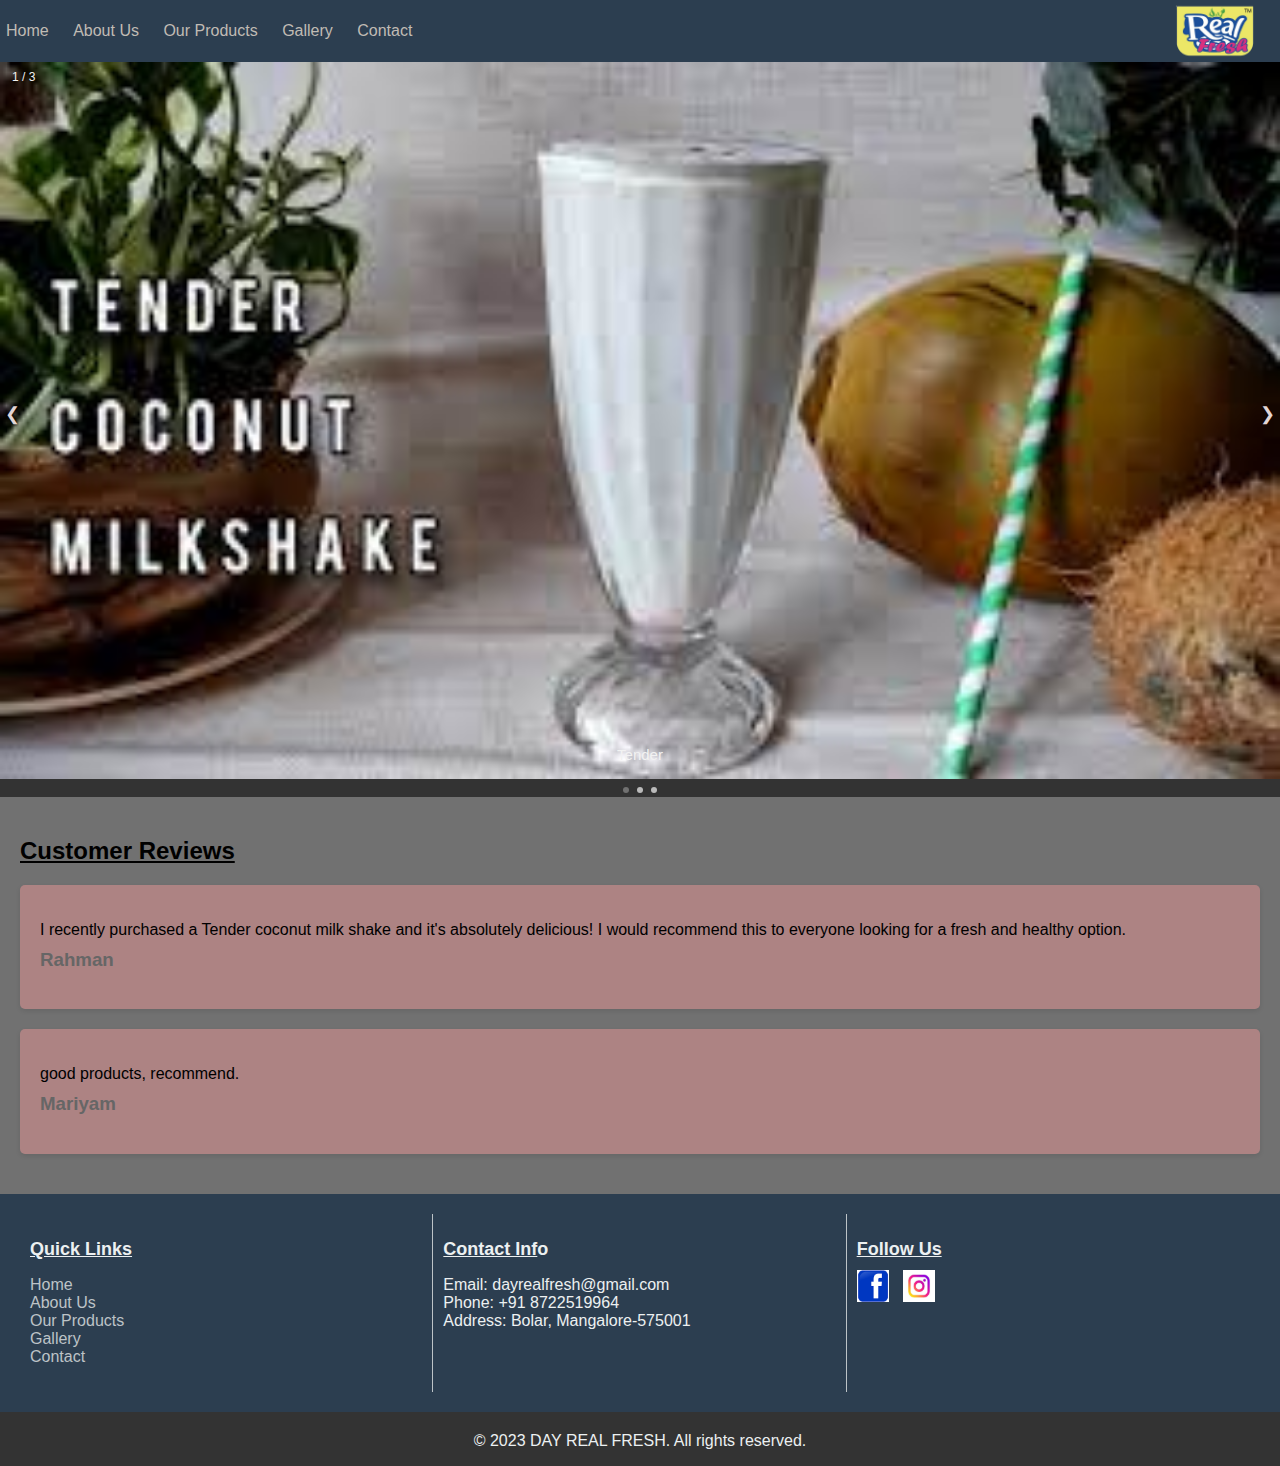
<file: index.html>
<!DOCTYPE html>
<html lang="en">
<head>
 <meta charset="UTF-8">
 <meta name="viewport" content="width=device-width, initial-scale=1.0">
 <link rel="shortcut icon" href="images/logo.png" type="">
 <title>Home|DAY REAL FRESH</title>
 <link rel="stylesheet" href="style.css">
<body>
  <!-- header starts -->
  <nav>
    <ul>
      <li><a href="index.html">Home</a></li>
      <li><a href="aboutus.html">About Us</a></li>
      <li><a href="products.html">Our Products</a></li>
      <li><a href="gallery.html">Gallery</a></li>
      <li><a href="contact.html">Contact</a></li>
      <img src="images\logo.png" alt="Logo" height="120" class="right">
    </ul>
  </nav>
</head>
    <!-- header ends -->

    <!-- slideshow starts -->
    <div class="slideshow-container">
    
    <div class="mySlides fade">
      <div class="numbertext">1 / 3</div>
      <img src="images/1.jpeg" alt="img" style="width:100%">
      <div class="text">Tender</div>
    </div>
    
    <div class="mySlides fade">
      <div class="numbertext">2 / 3</div>
      <img src="images/2.jpeg" alt="img" style="width:100%">
      <div class="text">Tender</div>
    </div>
    
    <div class="mySlides fade">
      <div class="numbertext">3 / 3</div>
      <img src="images/3.jpeg" alt="img" style="width:100%">
      <div class="text">Tender</div>
    </div>
    
    <a class="prev" onclick="plusSlides(-1)">❮</a>
    <a class="next" onclick="plusSlides(1)">❯</a>
    
    </div>
    <brs>
    <div style="text-align:center">
      <span class="dot" onclick="currentSlide(1)"></span> 
      <span class="dot" onclick="currentSlide(2)"></span> 
      <span class="dot" onclick="currentSlide(3)"></span> 
    </div>
    <!-- slideshow ends -->

    <!-- Customer Reviews starts -->
    <section class="customer-review">
      <h2><u>Customer Reviews</u></h2>
      <div class="review-card">
        <p class="review-text">I recently purchased a Tender coconut milk shake and it's absolutely delicious! I would recommend this to everyone looking for a fresh and healthy option.</p>
        <h3 class="customer-name">Rahman</h3>
      </div>
      <div class="review-card">
        <p class="review-text">good products, recommend.</p>
        <h3 class="customer-name">Mariyam</h3>
      </div>
   </section>
   <!-- Customer Reviews end -->

   <!-- footer section starts --> 
   <footer>
    <div class="footer-container">
      <div class="footer-column">
        <h2><u>Quick Links</u></h2>
        <ul>
          <li><a href="index.html">Home</a></li>
          <li><a href="aboutus.html">About Us</a></li>
          <li><a href="products.html">Our Products</a></li>
          <li><a href="gallery.html">Gallery</a></li>
          <li><a href="contact.html">Contact</a></li>
        </ul>
      </div>
    <div class="footer-column">
      <h2><u>Contact Inf</u>o</h2>
      <ul>
        <li>Email: dayrealfresh@gmail.com</li>
        <li>Phone: +91 8722519964</li>
        <li>Address: Bolar, Mangalore-575001</li>
      </ul>
    </div>
    
    <div class="footer-column">
      <h2><u>Follow Us</u></h2>
      <div class="social-media-icons">
        <a href="https://www.instagram.com/realfresh05/?hl=en"><img src="images/facebook.png" alt="Facebook" height="32" width="32"></a>
        <a href="https://www.instagram.com/realfresh05/?hl=en"><img src="images/insta.jfif" alt="Instagram" height="32" width="32"></a>
      </div>
    </div>
    </div>
     <p class="copyright">© 2023 DAY REAL FRESH. All rights reserved.</p> 
    </footer>
    <!-- footer section ends -->
    <script src="script.js"></script>
</body>
</html>
</file>
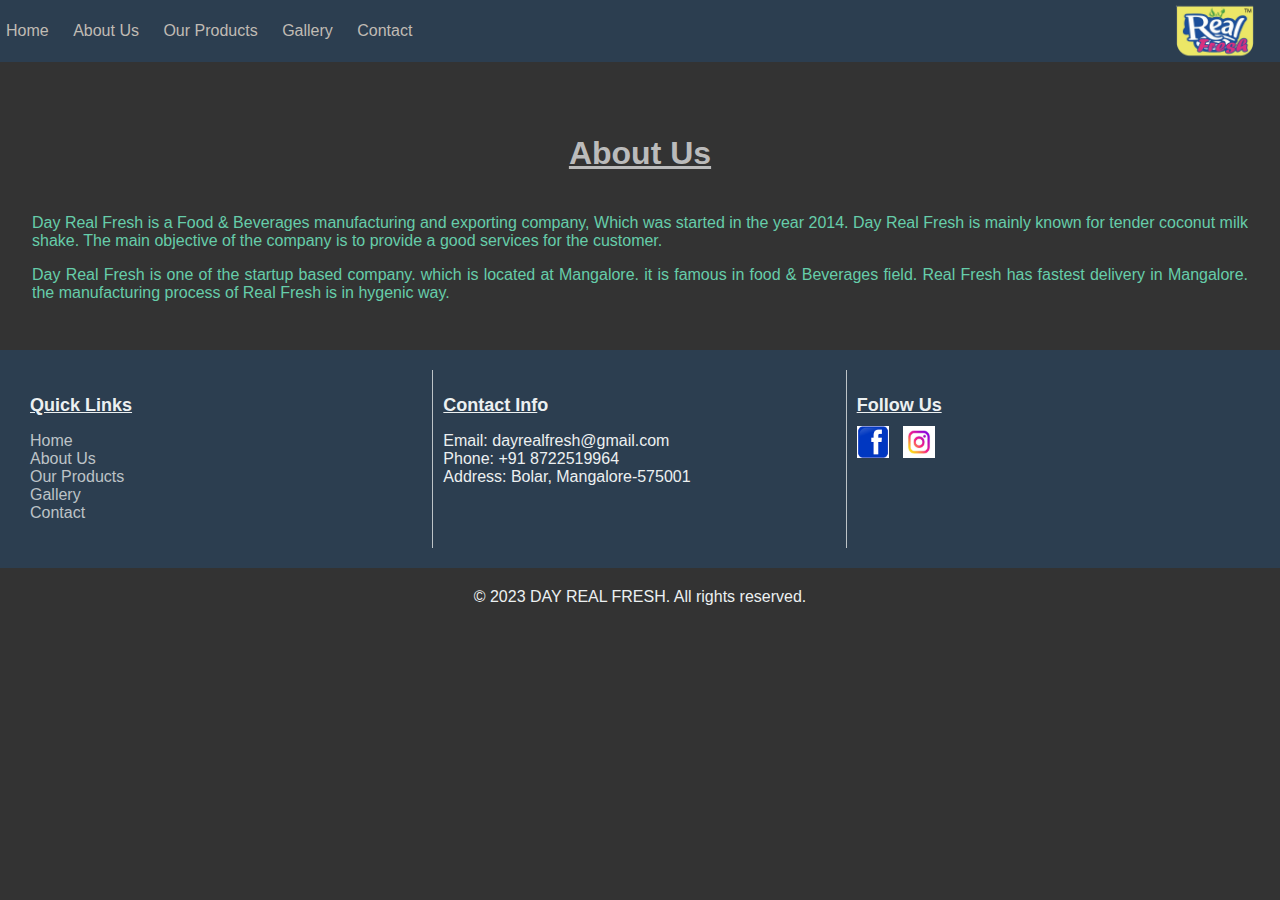
<file: about.html>
<!DOCTYPE html>
<html lang="en">
<head>
 <meta charset="UTF-8">
 <meta name="viewport" content="width=device-width, initial-scale=1.0">
 <link rel="shortcut icon" href="images/logo.png" type="">
 <title>About Us|DAY REAL FRESH</title>
  <link rel="stylesheet" href="style.css">
<body>
    <!-- header starts -->
   <nav>
    <ul>
      <li><a href="index.html">Home</a></li>
      <li><a href="aboutus.html">About Us</a></li>
      <li><a href="products.html">Our Products</a></li>
      <li><a href="gallery.html">Gallery</a></li>
      <li><a href="contact.html">Contact</a></li>
      <img src="images\logo.png" alt="Logo" height="120" class="right">
    </ul>
 </nav>
    </head>
    <!-- header ends -->

    <!-- about section starts -->
    <section class="about-us">
      <h1><u>About Us</u></h1>
      <p>
        Day Real Fresh is a Food & Beverages manufacturing and exporting company, Which was started in the year 2014. Day Real Fresh is mainly known for tender coconut milk shake. The main objective of the company is to provide a good services for the customer.
      </p>
      <p>
        Day Real Fresh is one of the startup based company. which is located at Mangalore. it is famous in food & Beverages field. Real Fresh has fastest delivery in Mangalore. the manufacturing process of Real Fresh is in hygenic way.
      </p>
  </section>
    <!-- about section ends -->

    <!-- footer section starts --> 
   <footer>
      <div class="footer-container">
        <div class="footer-column">
          <h2><u>Quick Links</u></h2>
          <ul>
            <li><a href="index.html">Home</a></li>
            <li><a href="aboutus.html">About Us</a></li>
            <li><a href="products.html">Our Products</a></li>
            <li><a href="gallery.html">Gallery</a></li>
            <li><a href="contact.html">Contact</a></li>
          </ul>
        </div>
      <div class="footer-column">
        <h2><u>Contact Inf</u>o</h2>
        <ul>
          <li>Email: dayrealfresh@gmail.com</li>
          <li>Phone: +91 8722519964</li>
          <li>Address: Bolar, Mangalore-575001</li>
        </ul>
      </div>
      
      <div class="footer-column">
        <h2><u>Follow Us</u></h2>
        <div class="social-media-icons">
          <a href="https://www.instagram.com/realfresh05/?hl=en"><img src="images/facebook.png" alt="Facebook" height="32" width="32"></a>
          <a href="https://www.instagram.com/realfresh05/?hl=en"><img src="images/insta.jfif" alt="Instagram" height="32" width="32"></a>
        </div>
      </div>
      </div> <p class="copyright">© 2023 DAY REAL FRESH. All rights reserved.</p>
    </footer>
    <!-- footer section ends -->
      <script src="script.js"></script>
  </body>
  </html>
</file>
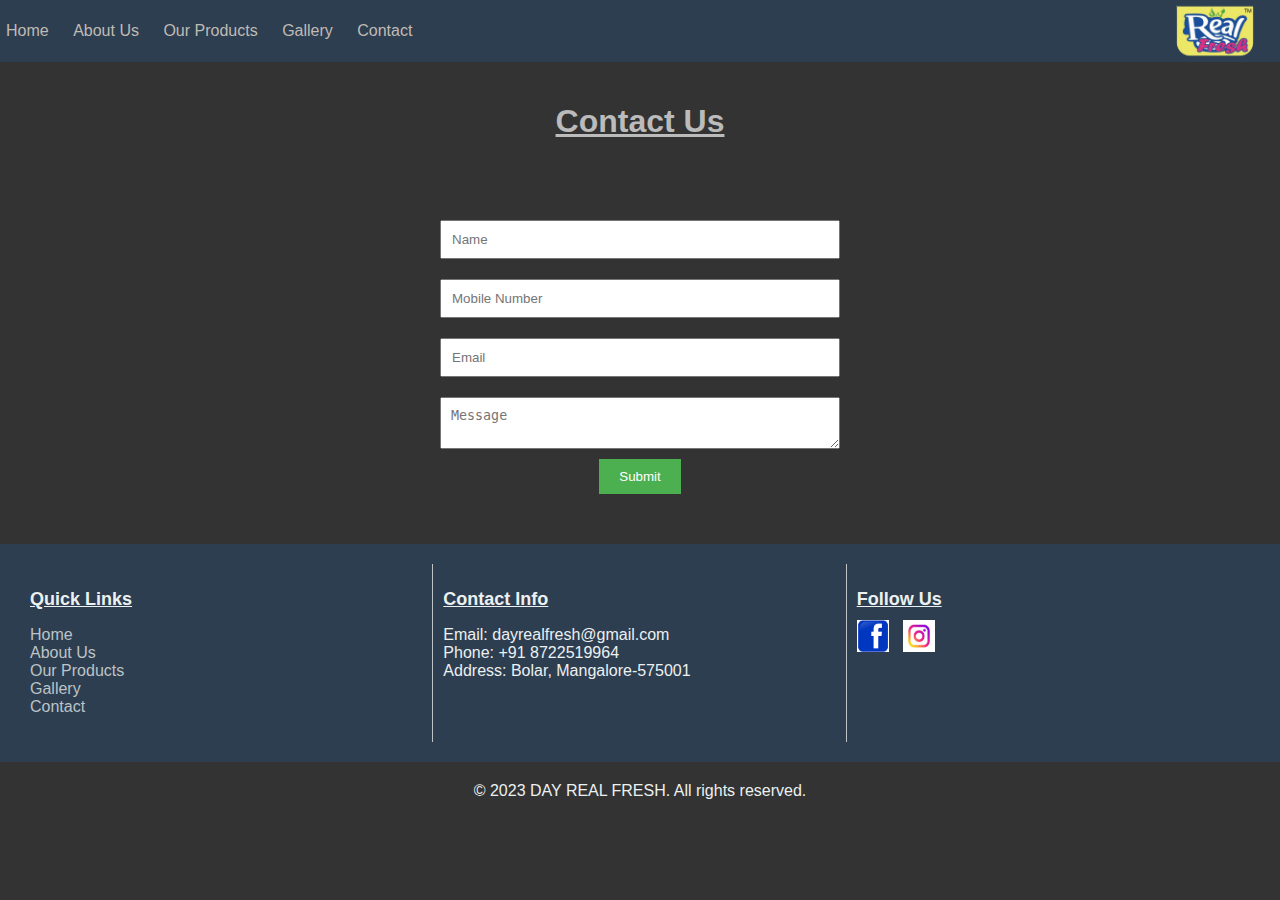
<file: contact.html>
<!DOCTYPE html>
<html lang="en">
<head>
 <meta charset="UTF-8">
 <meta name="viewport" content="width=device-width, initial-scale=1.0">
 <link rel="shortcut icon" href="images/logo.png" type="">
 <title>Contact|DAY REAL FRESH</title>
  <link rel="stylesheet" href="style.css">
<body>
  <!-- header starts -->
   <nav>
    <ul>
      <li><a href="index.html">Home</a></li>
      <li><a href="aboutus.html">About Us</a></li>
      <li><a href="products.html">Our Products</a></li>
      <li><a href="gallery.html">Gallery</a></li>
      <li><a href="contact.html">Contact</a></li>
      <img src="images\logo.png" alt="Logo" height="120" class="right">
    </ul>
 </nav>
    </head>
    <!-- header ends -->
    
    <!-- contact section starts -->
    <h1><u>Contact Us</u></h1>
    <form class="contact-form">
      <input type="text" name="name" placeholder="Name" required>
      <input type="text" name="mobile" placeholder="Mobile Number" required>
      <input type="email" name="email" placeholder="Email" required>
      <textarea name="message" placeholder="Message" required></textarea>
      <input type="submit" value="Submit">
  </form>
  </div>
    <!-- footer section starts --> 
   <footer>
      <div class="footer-container">
        <div class="footer-column">
          <h2><u>Quick Links</u></h2>
          <ul>
            <li><a href="index.html">Home</a></li>
            <li><a href="aboutus.html">About Us</a></li>
            <li><a href="products.html">Our Products</a></li>
            <li><a href="gallery.html">Gallery</a></li>
            <li><a href="contact.html">Contact</a></li>
          </ul>
        </div>
      <div class="footer-column">
        <h2><u>Contact Info</u></h2>
        <ul>
          <li>Email: dayrealfresh@gmail.com</li>
          <li>Phone: +91 8722519964</li>
          <li>Address: Bolar, Mangalore-575001</li>
        </ul>
      </div>
      
      <div class="footer-column">
        <h2><u>Follow Us</u></h2>
        <div class="social-media-icons">
          <a href="https://www.instagram.com/realfresh05/?hl=en"><img src="images/facebook.png" alt="Facebook" height="32" width="32"></a>
          <a href="https://www.instagram.com/realfresh05/?hl=en"><img src="images/insta.jfif" alt="Instagram" height="32" width="32"></a>
        </div>
      </div>
      </div> <p class="copyright">© 2023 DAY REAL FRESH. All rights reserved.</p> 
    </footer>
    <!-- footer section ends -->
      <script src="script.js"></script>
  </body>
  </html>
</file>
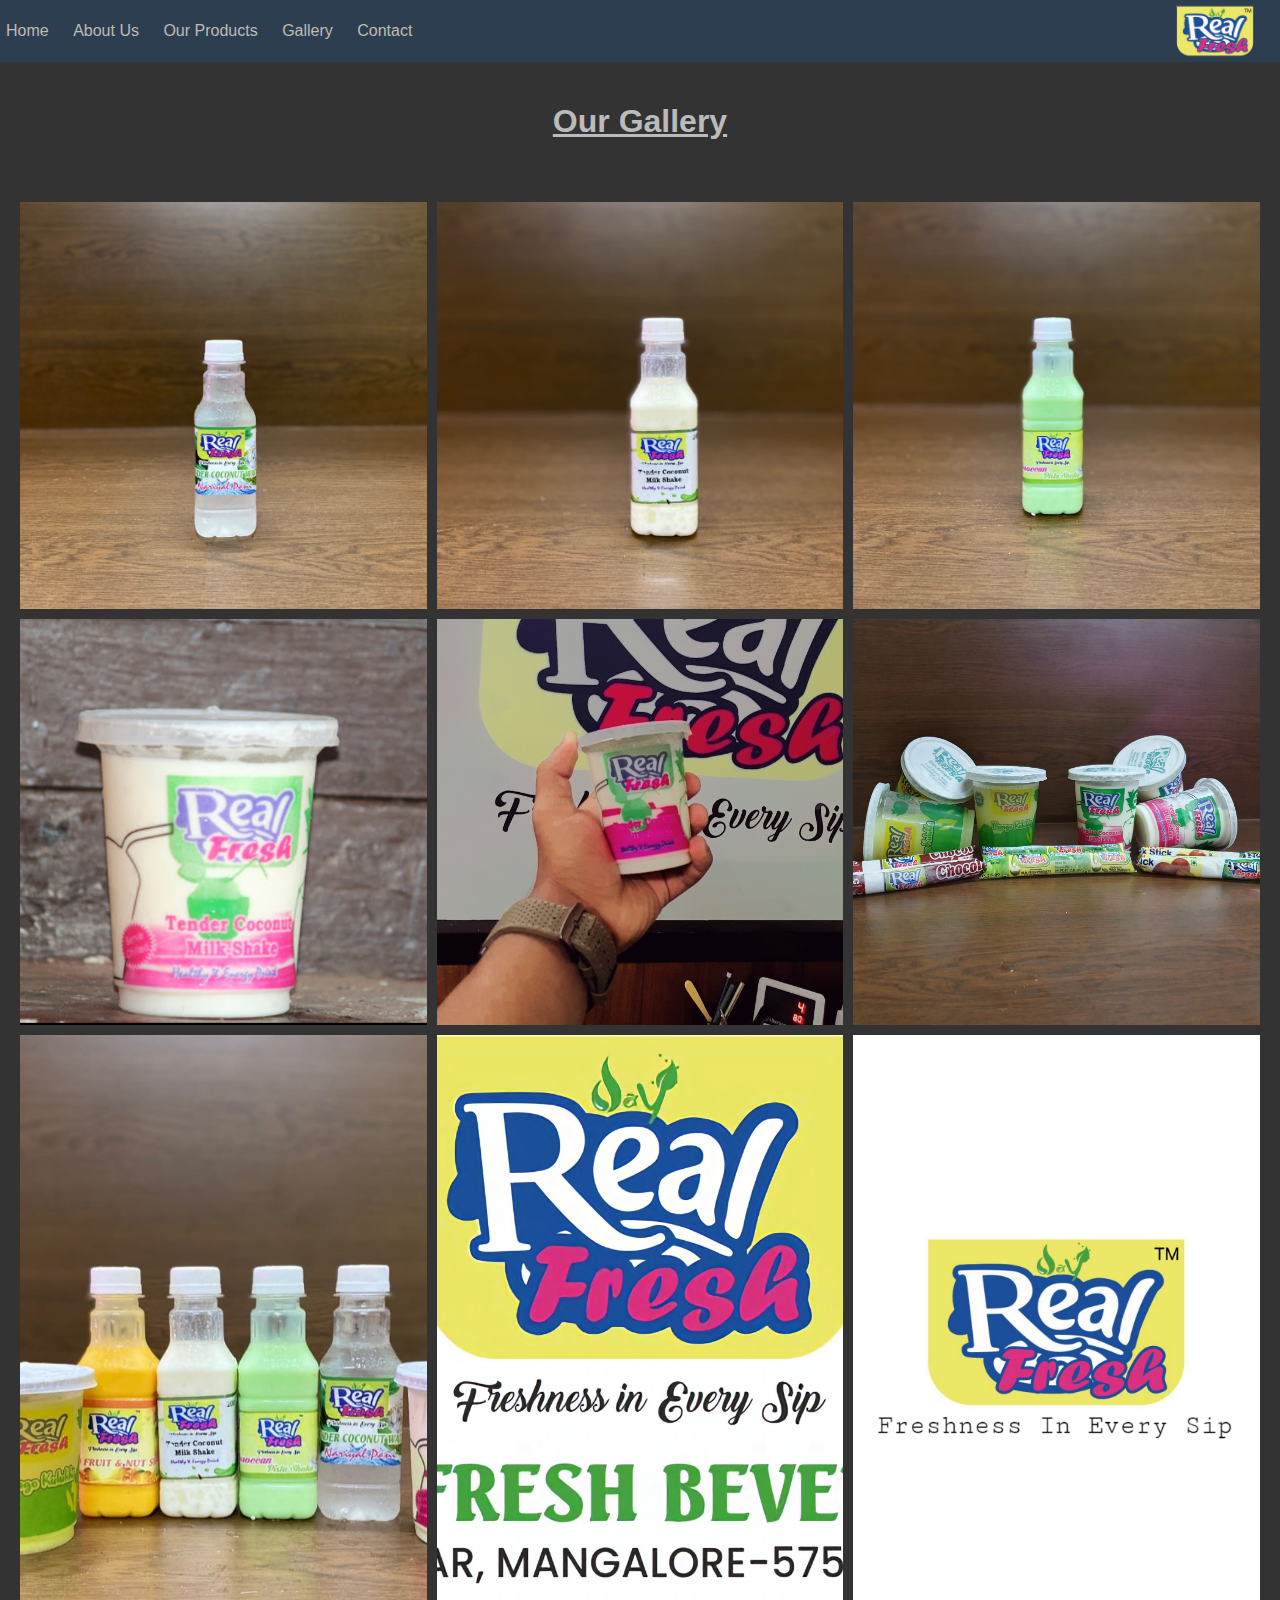
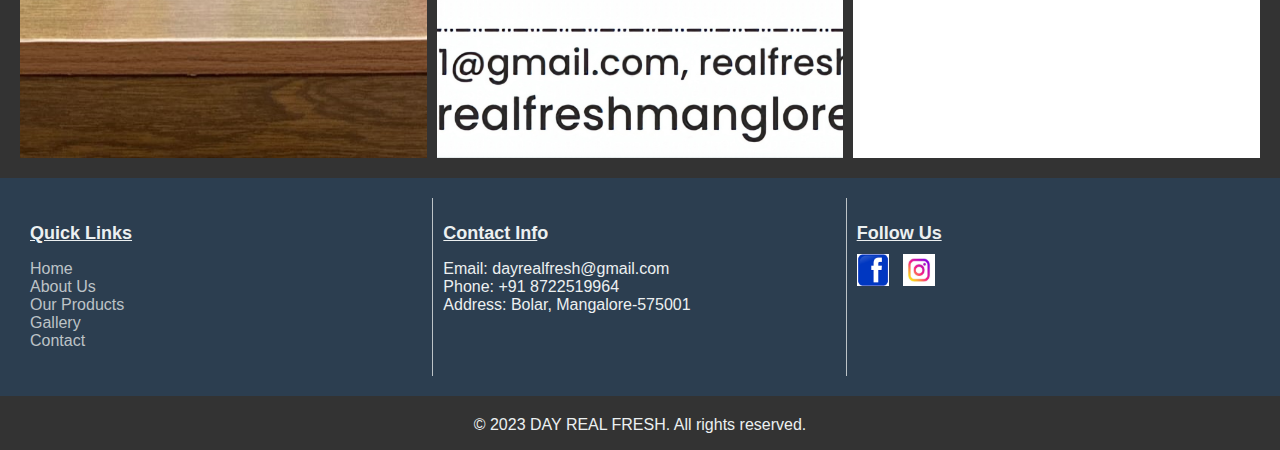
<file: gallery.html>
<!DOCTYPE html>
<html lang="en">
<head>
 <meta charset="UTF-8">
 <meta name="viewport" content="width=device-width, initial-scale=1.0">
 <link rel="shortcut icon" href="images/logo.png" type="">
 <title>Home|DAY REAL FRESH</title>
  <link rel="stylesheet" href="style.css">
<body>
    <!-- header starts -->
  <nav>
    <ul>
      <li><a href="index.html">Home</a></li>
      <li><a href="aboutus.html">About Us</a></li>
      <li><a href="products.html">Our Products</a></li>
      <li><a href="gallery.html">Gallery</a></li>
      <li><a href="contact.html">Contact</a></li>
      <img src="images\logo.png" alt="Logo" height="120" class="right">
    </ul>
  </nav>
    </head>
    <!-- header ends -->

    <!-- gallery starts -->
    <h1><u>Our Gallery</u></h1>
    <div class="gallery">
        <div class="gallery-item">
            <img src="images/tw.jpg" alt="Tender Water">
        </div>
        <div class="gallery-item">
            <img src="images/tb.jpg" alt="Tender bottle">
        </div>
        <div class="gallery-item">
            <img src="images/pi.jpg" alt="Pista">
        </div>
        <div class="gallery-item">
            <img src="images/tender.png" alt="Tender">
        </div>
        <div class="gallery-item">
            <img src="images/hand.jpg" alt="Tender">
        </div>
        <div class="gallery-item">
            <img src="images/all.jpg" alt="All">
        </div>
        <div class="gallery-item">
          <img src="images/all2.jpg" alt="All">
      </div>
      <div class="gallery-item">
        <img src="images/card.jpg" alt="All">
      </div>
      <div class="gallery-item">
        <img src="images/fulllogo.png" alt="All">
      </div>
    </div>
    <!-- gallery ends -->
    
    <!-- footer section starts --> 
   <footer>
      <div class="footer-container">
        <div class="footer-column">
          <h2><u>Quick Links</u></h2>
          <ul>
            <li><a href="index.html">Home</a></li>
            <li><a href="aboutus.html">About Us</a></li>
            <li><a href="products.html">Our Products</a></li>
            <li><a href="gallery.html">Gallery</a></li>
            <li><a href="contact.html">Contact</a></li>
          </ul>
        </div>
      <div class="footer-column">
        <h2><u>Contact Inf</u>o</h2>
        <ul>
          <li>Email: dayrealfresh@gmail.com</li>
          <li>Phone: +91 8722519964</li>
          <li>Address: Bolar, Mangalore-575001</li>
        </ul>
      </div>
      
      <div class="footer-column">
        <h2><u>Follow Us</u></h2>
        <div class="social-media-icons">
          <a href="https://www.instagram.com/realfresh05/?hl=en"><img src="images/facebook.png" alt="Facebook" height="32" width="32"></a>
          <a href="https://www.instagram.com/realfresh05/?hl=en"><img src="images/insta.jfif" alt="Instagram" height="32" width="32"></a>
        </div>
      </div>
      </div> <p class="copyright">© 2023 DAY REAL FRESH. All rights reserved.</p>
     </footer>
     <!-- footer section ends -->
      <script src="script.js"></script>
  </body>
  </html>
</file>
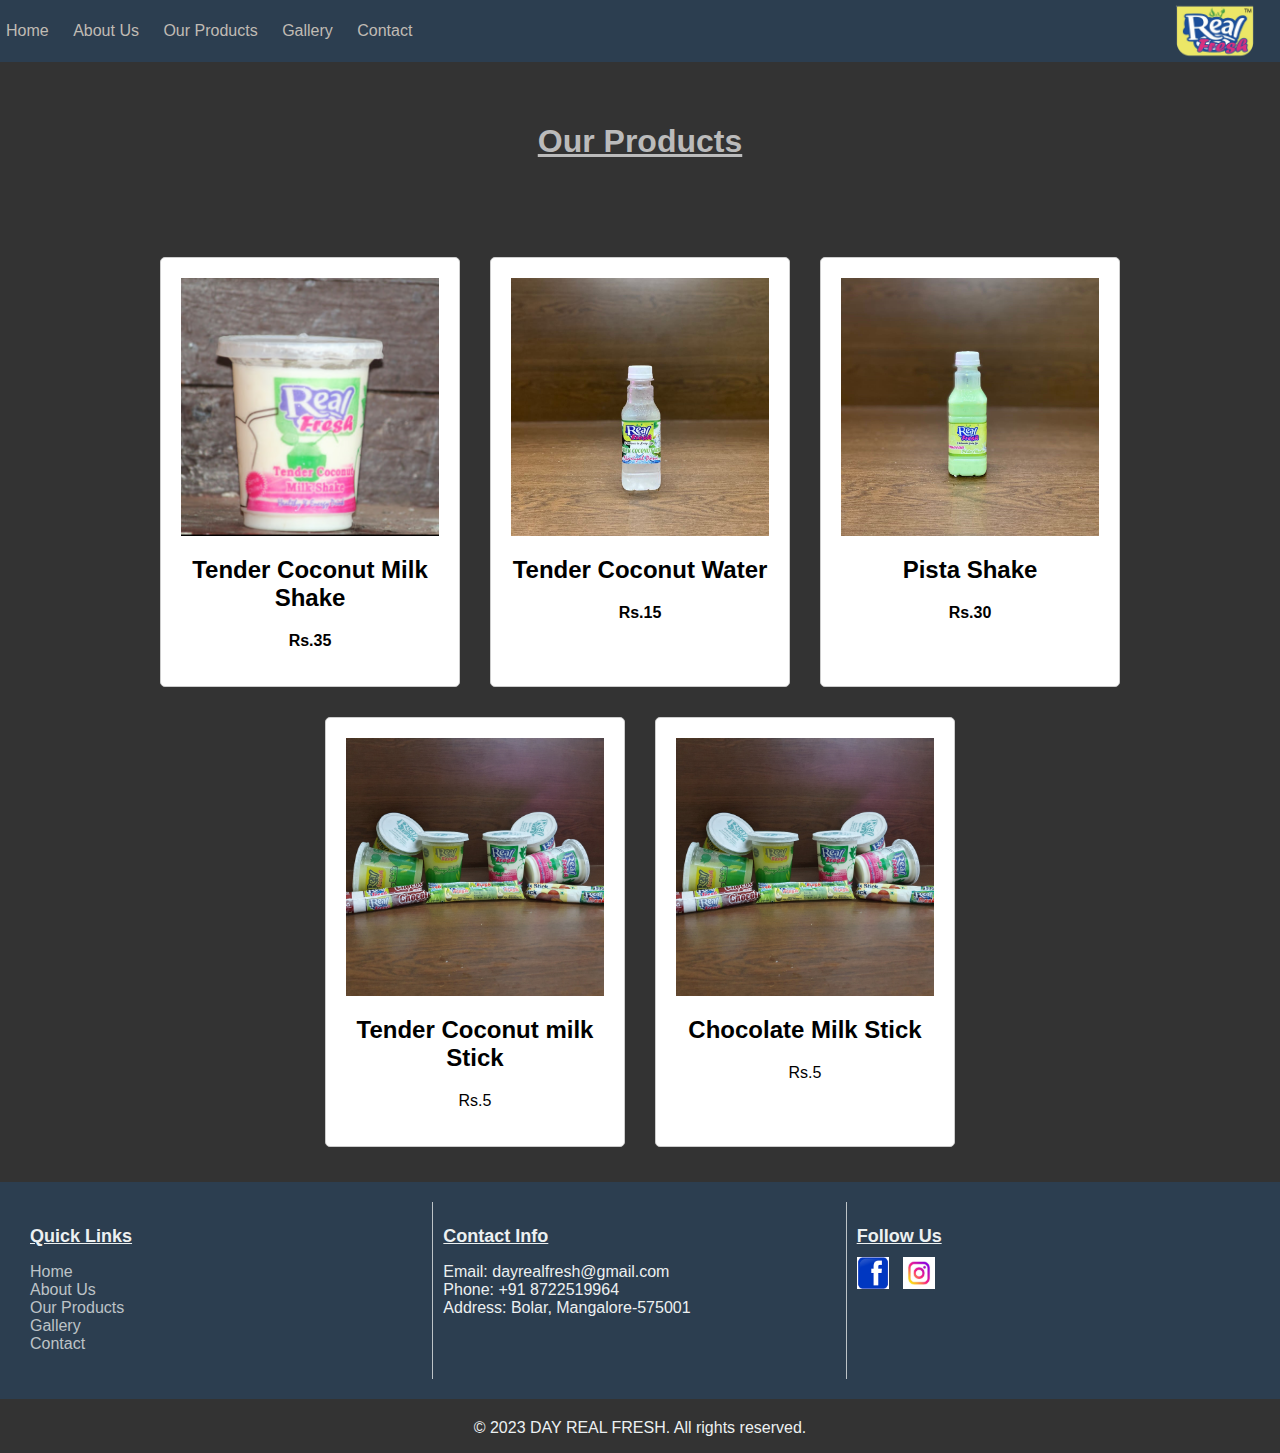
<file: products.html>
<!DOCTYPE html>
<html lang="en">
<head>
 <meta charset="UTF-8">
 <meta name="viewport" content="width=device-width, initial-scale=1.0">
 <link rel="shortcut icon" href="images/logo.png" type="">
 <title>Our Products|DAY REAL FRESH</title>
  <link rel="stylesheet" href="style.css">
<body>
  <!-- header starts -->
   <nav>
    <ul>
      <li><a href="index.html">Home</a></li>
      <li><a href="aboutus.html">About Us</a></li>
      <li><a href="products.html">Our Products</a></li>
      <li><a href="gallery.html">Gallery</a></li>
      <li><a href="contact.html">Contact</a></li>
      <img src="images\logo.png" alt="Logo" height="120" class="right">
    </ul>
 </nav>
    </head>
    <!-- header ends -->

    <!-- Products section starts -->
    <div class="header">
      <h1><u>Our Products</u></h1>
    </div>
  <div class="container">
      <div class="product">
          <img src="images/tender.png" alt="Product 1">
          <h2>Tender Coconut Milk Shake</h2>
          <p><b>Rs.35</b></p>
      </div>
      <div class="product">
          <img src="images/tw.jpg" alt="Product 2">
          <h2>Tender Coconut Water</h2>
          <p><b>Rs.15</b></p>
      </div>
      <div class="product">
          <img src="images/pi.jpg" alt="Product 3">
          <h2>Pista Shake</h2>
          <p><b>Rs.30</b></p>
      </div>
      <div class="product">
        <img src="images/all.jpg" alt="Product 4">
        <h2>Tender Coconut milk Stick</h2>
        <p>Rs.5</p>
      </div>
      <div class="product">
        <img src="images/all.jpg" alt="Product 5">
        <h2>Chocolate Milk Stick</h2>
        <p>Rs.5</p>
  </div>

  </div>
    <!-- Product section wnds -->
    
    <!-- footer section starts --> 
   <footer>
      <div class="footer-container">
        <div class="footer-column">
          <h2><u>Quick Links</u></h2>
          <ul>
            <li><a href="index.html">Home</a></li>
            <li><a href="aboutus.html">About Us</a></li>
            <li><a href="products.html">Our Products</a></li>
            <li><a href="gallery.html">Gallery</a></li>
            <li><a href="contact.html">Contact</a></li>
          </ul>
        </div>
      <div class="footer-column">
        <h2><u>Contact Info</u></h2>
        <ul>
          <li>Email: dayrealfresh@gmail.com</li>
          <li>Phone: +91 8722519964</li>
          <li>Address: Bolar, Mangalore-575001</li>
        </ul>
      </div>
      
      <div class="footer-column">
        <h2><u>Follow Us</u></h2>
        <div class="social-media-icons">
          <a href="https://www.instagram.com/realfresh05/?hl=en"><img src="images/facebook.png" alt="Facebook" height="32" width="32"></a>
          <a href="https://www.instagram.com/realfresh05/?hl=en"><img src="images/insta.jfif" alt="Instagram" height="32" width="32"></a>
        </div>
      </div>
      </div> <p class="copyright">© 2023 DAY REAL FRESH. All rights reserved.</p> </footer>
      <script src="script.js"></script>
  </body>
  </html>
</file>
<file: style.css>
/* CSS for index starts */
    body {
      font-family: Arial, sans-serif;
      padding: 0;
      margin: auto;
      background-color: #333;
    }
    h1 {
      text-align: center;
      padding: 20px;
      color:#bbb;
  }
    nav {
      background-color: #2c3e50;
      padding: 6px;
    }
    .right {
      position: absolute;
      top: -29px;
      right: 5px;
    }
    nav ul {
      list-style-type:none;
      padding: 0;
    }
    nav ul li {
      display: inline;
      margin-right: 20px;
    }
    nav ul li a {
      color: white;
      text-decoration:none;
    }
    nav ul li a:hover {
      text-decoration: underline;
    }
    /*slideshow*/
    * {box-sizing:border-box}
    body {font-family: Verdana, sans-serif; margin:0}
    .mySlides {display: none}
    img {vertical-align: middle;}
    /* Slideshow container */
    .slideshow-container {
      max-width:100%;
      position:relative;
      margin: auto;
      overflow: hidden;
    }
    /* Next & previous buttons */
    .prev, .next {
      cursor: pointer;
      position: absolute;
      top: 50%;
      width:auto;
      padding: 5px;
      margin-top: -22px;
      color: rgb(226, 213, 213);
      font-weight:100;
      font-size: 18px;
      transition: 0.6s ease;
      border-radius: 0 3px 3px 0;
      user-select:none;
    }
    /* Position the "next button" to the right */
    .next {
      right: 0;
      border-radius: 3px 0 0 3px;
    }
    /* On hover*/
    .prev:hover, .next:hover {
      background-color: rgba(113, 110, 110, 0.8);
    }
    /* Caption text */
    .text {
      color: #f2f2f2;
      font-size: 15px;
      padding: 8px 12px;
      position: absolute;
      bottom: 8px;
      width: 100%;
      text-align: center;
    }
    /* Number text (1/3 etc) */
    .numbertext {
      color: #f2f2f2;
      font-size: 12px;
      padding: 8px 12px;
      position: absolute;
      top: 0;
    }
    /* The dots/bullets/indicators */
    .dot {
      cursor: pointer;
      height: 6px;
      width: 6px;
      margin: 0 2px;
      background-color: #bbb;
      border-radius: 50%;
      display:inline-block;
      transition: background-color 0.6s ease;
    }
    .active, .dot:hover {
      background-color: #717171;
    }
    /* Fading animation */
    .fade {
      animation-name:fade;
      animation-duration: 2.5s;
    }
    @keyframes fade {
      from {opacity: .4} 
      to {opacity: 1}
    }
    /* On smaller screens, decrease text size */
    @media only screen and (max-width: 300px) {
      .prev, .next,.text {font-size: 11px}
    }
    a:link {
      color: rgb(192, 187, 180);
   }
   a:visited {
      color:rgb(232, 232, 232);
   }
   a:hover {
      color: rgb(58, 128, 0);
   }
   a:active {
      color:rgb(27, 20, 20);
    }
   .top-right {
      position:absolute;
      right: 10px;
      top:8px
    }
    .customer-review {
      padding: 20px;
      background-color:#717171;
     }
     .review-card {
      background-color: #ad8383;
      padding: 20px;
      margin-bottom: 20px;
      border-radius: 5px;
      box-shadow: 0 2px 5px rgba(0, 0, 0, 0.1);
     }
     .review-text {
      margin-bottom: 10px;
     }  
     .customer-name {
      margin-top: 10px;
      color: #666666;
     }
     /* CSS for index ends */
     /* CSS for footer starts */
     .footer-container {
      display: grid;
      grid-template-columns: repeat(3, 1fr);
      padding: 20px;
      background-color: #2c3e50;
  }
  /* Footer column */
  .footer-column {
      padding: 10px;
      color: #ecf0f1;
  }
  /* Header for each column */
  .footer-column h2 {
      font-size: 18px;
      margin-bottom: 10px;
  }
  /* Links within the columns */
  .footer-column ul {
      list-style-type: none;
      padding: 0;
  }
  .footer-column ul li a {
      text-decoration: none;
      color: #bdc3c7;
  }
  /* Copyright */
  .copyright {
      margin-top: 20px;
      text-align: center;
      color: #ecf0f1;
  }
  /* Social media icons */
  .social-media-icons a {
      margin-right: 10px;
      color: #bdc3c7;
  }
  /* Footer column */
  .footer-column {
      padding: 10px;
      border-right: 1px solid #bdc3c7;
  }
  /* Hide the last column's right border */
  .footer-column:last-child {
      border-right: none;
  }
  .footer-column ul li a:hover { color:mediumblue } 
  /* CSS for footer ends */
  /* CSS for about us start */
  .about-us {
    padding: 2rem;
  }
.about-us h1 {
    text-align: center;
    color:#bbb;
}
.about-us p {
    text-align: justify;
    color:mediumaquamarine;
}
/* CSS for about us end */
/* CSS for gallery start */
.gallery {
    display: grid;
    grid-template-columns: repeat(3, 1fr);
    grid-gap: 10px;
    padding: 20px;
}
.gallery-item {
    overflow: hidden;
}
.gallery-item img {
    width: 100%;
    height: 100%;
    object-fit: cover;
}
/* CSS for gallery ends */
/* CSS for contact start */
.contact-form {
  display: flex;
  flex-direction: column;
  align-items: center;
  max-width: 400px;
  margin: 50px auto;
}
.contact-form input[type="text"], .contact-form input[type="email"], .contact-form textarea {
  width: 100%;
  padding: 10px;
  margin: 10px 0;
  box-sizing: border-box;
}
.contact-form input[type="submit"] {
  padding: 10px 20px;
  background-color: #4CAF50;
  color: white;
  border: none;
  cursor: pointer;
}
.contact-form input[type="submit"]:hover {
  background-color: #45a049;
}
/* CSS for contact ends */
/* CSS for our products starts */
.header {
  background-color:#333;
  padding: 20px;
  text-align: center;
}
.container {
  display: flex;
  flex-wrap: wrap;
  justify-content: center;
  padding: 20px;
}
.product {
  background-color: #ffffff;
  border: 1px solid #cccccc;
  border-radius: 5px;
  margin: 15px;
  padding: 20px;
  text-align: center;
  width: 300px;
}
.product img {
  width: 100%;
  height: auto;
}
/* CSS for our products starts */
</file>
